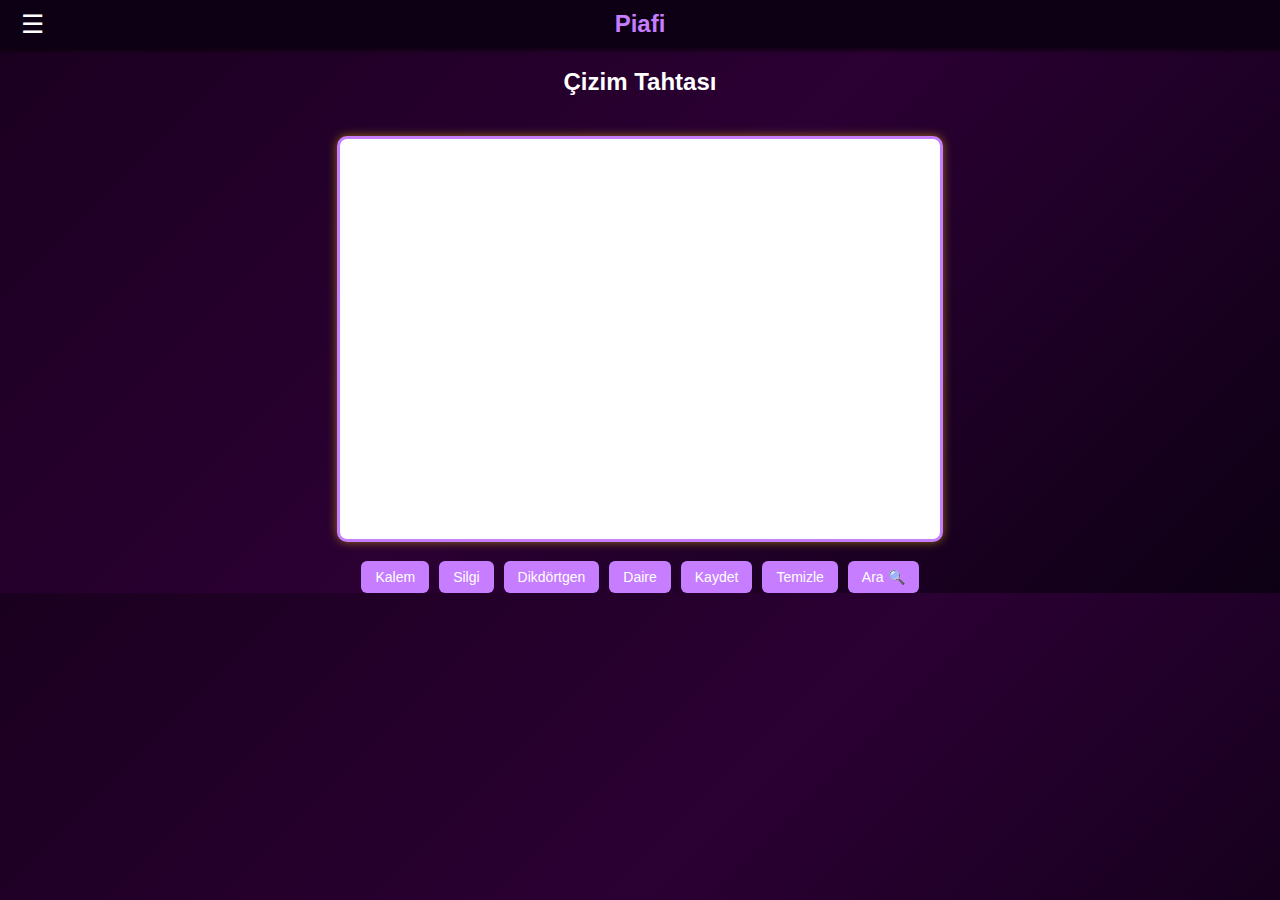
<file: index.html>
<!DOCTYPE html>
<html lang="tr">
<head>
  <meta charset="UTF-8">
  <meta name="viewport" content="width=device-width, initial-scale=1.0">
  <meta name="description" content="Piafi — Hayal ettiğiniz görseli çizerek bulmanızı sağlayan demo uygulama.">
  <title>Piafi - Çizim Tahtası</title>
  <style>
    body {
      margin: 0;
      font-family: Arial, sans-serif;
      background: linear-gradient(135deg, #1a001f, #2b0033, #0d0014);
      color: white;
      text-align: center;
      overflow-x: hidden;
    }

    header {
      display: flex;
      justify-content: flex-start;
      align-items: center;
      background: #0d0014;
      padding: 10px 20px;
      box-shadow: 0 2px 5px rgba(0,0,0,0.7);
      position: relative;
    }

    header h1 {
      margin: 0 auto;
      font-size: 24px;
      color: #c77dff;
    }

    .menu-btn {
      font-size: 26px;
      cursor: pointer;
      color: white;
      background: none;
      border: none;
      position: absolute;
      left: 15px;
      z-index: 11;
    }

    nav {
      display: none;
      flex-direction: column;
      position: absolute;
      top: 60px;
      left: 10px;
      background: #1a001f;
      border-radius: 10px;
      padding: 10px;
      box-shadow: 0 2px 5px rgba(0,0,0,0.5);
      z-index: 10;
    }

    nav.show {
      display: flex;
    }

    nav a {
      text-decoration: none;
      color: white;
      font-weight: bold;
      margin: 5px 0;
      transition: 0.3s;
    }

    nav a:hover {
      color: #c77dff;
    }

    .container {
      margin-top: 20px;
    }

    #drawingBoard {
      border: 3px solid #c77dff;
      background: white;
      margin-top: 20px;
      border-radius: 10px;
      box-shadow: 0 0 10px rgba(255,204,0,0.5);
      cursor: crosshair;
      touch-action: none;
      max-width: 95%;
    }

    .toolbar {
      margin-top: 15px;
      display: flex;
      justify-content: center;
      flex-wrap: wrap;
      gap: 10px;
    }

    .toolbar button {
      padding: 8px 14px;
      border: none;
      border-radius: 6px;
      background: #c77dff;
      color: white;
      cursor: pointer;
      font-size: 14px;
      transition: 0.3s;
    }

    .toolbar button:hover {
      background: #ffcc00;
      color: #111;
    }

    @media (max-width: 768px) {
      #drawingBoard {
        width: 90vw;
        height: 60vh;
      }
    }
  </style>
</head>
<body>
  <header>
    <button class="menu-btn" onclick="toggleMenu()">☰</button>
    <h1>Piafi</h1>
    <nav id="mobileNav">
      <a href="index.html">Ana Sayfa</a>
      <a href="kaydedilenler.html">Kaydedilenler</a>
      <a href="#">Ayarlar</a>
      <a href="#">Hakkında</a>
    </nav>
  </header>

  <div class="container">
    <h2>Çizim Tahtası</h2>
    <canvas id="drawingBoard" width="600" height="400"></canvas>

    <div class="toolbar">
      <button onclick="setTool('pen')">Kalem</button>
      <button onclick="setTool('eraser')">Silgi</button>
      <button onclick="setTool('rect')">Dikdörtgen</button>
      <button onclick="setTool('circle')">Daire</button>
      <button onclick="saveDrawing()">Kaydet</button>
      <button onclick="clearBoard()">Temizle</button>
      <button onclick="searchDrawing()">Ara 🔍</button>
    </div>
  </div>

  <script>
    // Menü aç/kapa
    function toggleMenu() {
      document.getElementById("mobileNav").classList.toggle("show");
    }

    const canvas = document.getElementById("drawingBoard");
    const ctx = canvas.getContext("2d");
    let drawing = false;
    let tool = "pen";
    let startX, startY;
    let tempImage = null;

    function setTool(selected) {
      tool = selected;
    }

    function getPos(e) {
      const rect = canvas.getBoundingClientRect();
      if (e.touches) {
        const x = e.touches[0].clientX - rect.left;
        const y = e.touches[0].clientY - rect.top;
        return { x, y };
      } else {
        return { x: e.offsetX, y: e.offsetY };
      }
    }

    function startDraw(e) {
      e.preventDefault();
      drawing = true;
      const pos = getPos(e);
      startX = pos.x;
      startY = pos.y;
      tempImage = ctx.getImageData(0, 0, canvas.width, canvas.height);
      if (tool === "pen" || tool === "eraser") {
        ctx.beginPath();
        ctx.moveTo(startX, startY);
      }
    }

    function draw(e) {
      if (!drawing) return;
      e.preventDefault();
      const pos = getPos(e);
      if (tool === "pen") {
        ctx.strokeStyle = "black";
        ctx.lineWidth = 2;
        ctx.lineTo(pos.x, pos.y);
        ctx.stroke();
      } else if (tool === "eraser") {
        ctx.strokeStyle = "white";
        ctx.lineWidth = 15;
        ctx.lineTo(pos.x, pos.y);
        ctx.stroke();
      } else if (tool === "rect" || tool === "circle") {
        ctx.putImageData(tempImage, 0, 0);
        const width = pos.x - startX;
        const height = pos.y - startY;
        ctx.strokeStyle = "black";
        ctx.lineWidth = 2;
        if (tool === "rect") {
          ctx.strokeRect(startX, startY, width, height);
        } else {
          const radius = Math.sqrt(width*width + height*height);
          ctx.beginPath();
          ctx.arc(startX, startY, radius, 0, Math.PI*2);
          ctx.stroke();
        }
      }
    }

    function stopDraw() {
      drawing = false;
    }

    canvas.addEventListener("mousedown", startDraw);
    canvas.addEventListener("mousemove", draw);
    canvas.addEventListener("mouseup", stopDraw);
    canvas.addEventListener("touchstart", startDraw);
    canvas.addEventListener("touchmove", draw);
    canvas.addEventListener("touchend", stopDraw);

   function saveDrawing() {
  const dataURL = canvas.toDataURL("image/png");
  // Çizim tamamen boş mu kontrol et
  const blank = document.createElement("canvas");
  blank.width = canvas.width;
  blank.height = canvas.height;
  if (dataURL === blank.toDataURL()) {
    alert("Boş bir çizimi kaydedemezsin!");
    return;
  }

  let saved = JSON.parse(localStorage.getItem("drawings")) || [];
  saved.push(dataURL);
  localStorage.setItem("drawings", JSON.stringify(saved));
  alert("Çizim başarıyla kaydedildi!");
  console.log("Kaydedilen çizim sayısı:", saved.length);
}


    function clearBoard() {
      ctx.clearRect(0, 0, canvas.width, canvas.height);
    }

    // Google Görseller arama
    function searchDrawing() {
      const dataURL = canvas.toDataURL("image/png");
      const form = document.createElement("form");
      form.method = "POST";
      form.enctype = "multipart/form-data";
      form.action = "https://www.google.com/searchbyimage/upload";
      form.target = "_blank";

      const input = document.createElement("input");
      input.type = "hidden";
      input.name = "encoded_image";
      input.value = dataURL;

      form.appendChild(input);
      document.body.appendChild(form);
      form.submit();
      document.body.removeChild(form);
    }
  </script>
</body>
</html>
</file>
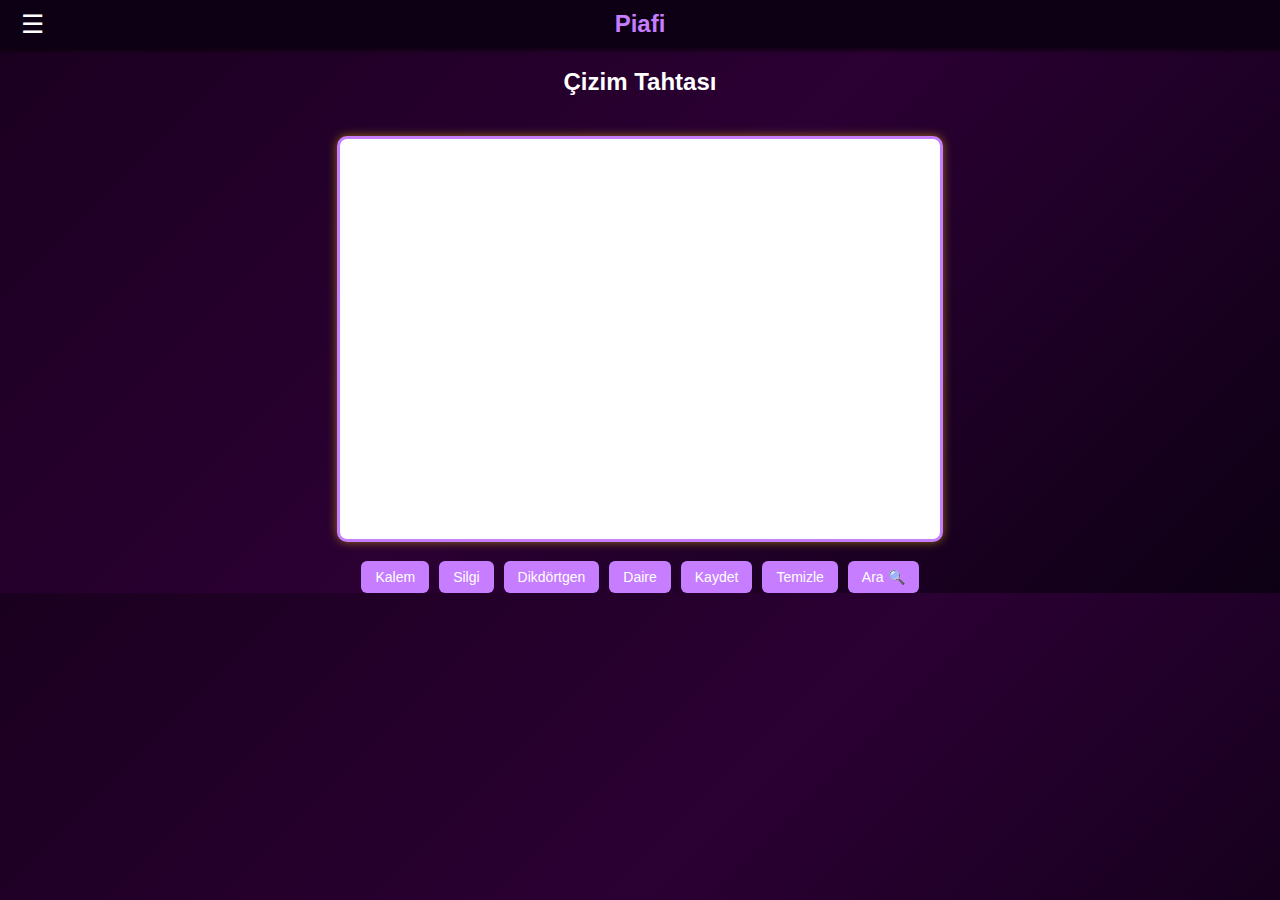
<file: frontend/index.html>
<!DOCTYPE html>
<html lang="tr">
<head>
  <meta charset="UTF-8">
  <meta name="viewport" content="width=device-width, initial-scale=1.0">
  <meta name="description" content="Piafi — Hayal ettiğiniz görseli çizerek bulmanızı sağlayan demo uygulama.">
  <title>Piafi - Çizim Tahtası</title>
  <link rel="stylesheet" href="style.css">
</head>
<body>
  <header>
    <button class="menu-btn" onclick="toggleMenu()">☰</button>
    <h1>Piafi</h1>
    <nav id="mobileNav">
      <a href="index.html">Ana Sayfa</a>
      <a href="kaydedilenler.html">Kaydedilenler</a>
      <a href="#">Ayarlar</a>
      <a href="#">Hakkında</a>
    </nav>
  </header>

  <div class="container">
    <h2>Çizim Tahtası</h2>
    <canvas id="drawingBoard" width="600" height="400"></canvas>

    <div class="toolbar">
      <button onclick="setTool('pen')">Kalem</button>
      <button onclick="setTool('eraser')">Silgi</button>
      <button onclick="setTool('rect')">Dikdörtgen</button>
      <button onclick="setTool('circle')">Daire</button>
      <button onclick="saveDrawing()">Kaydet</button>
      <button onclick="clearBoard()">Temizle</button>
      <button onclick="searchDrawing()">Ara 🔍</button>
    </div>

    <div id="searchResults">
      <h3>🔍 Benzer Görseller</h3>
      <div id="resultsGrid"></div>
    </div>
  </div>

  <script src="script.js"></script>
</body>
</html>
</file>
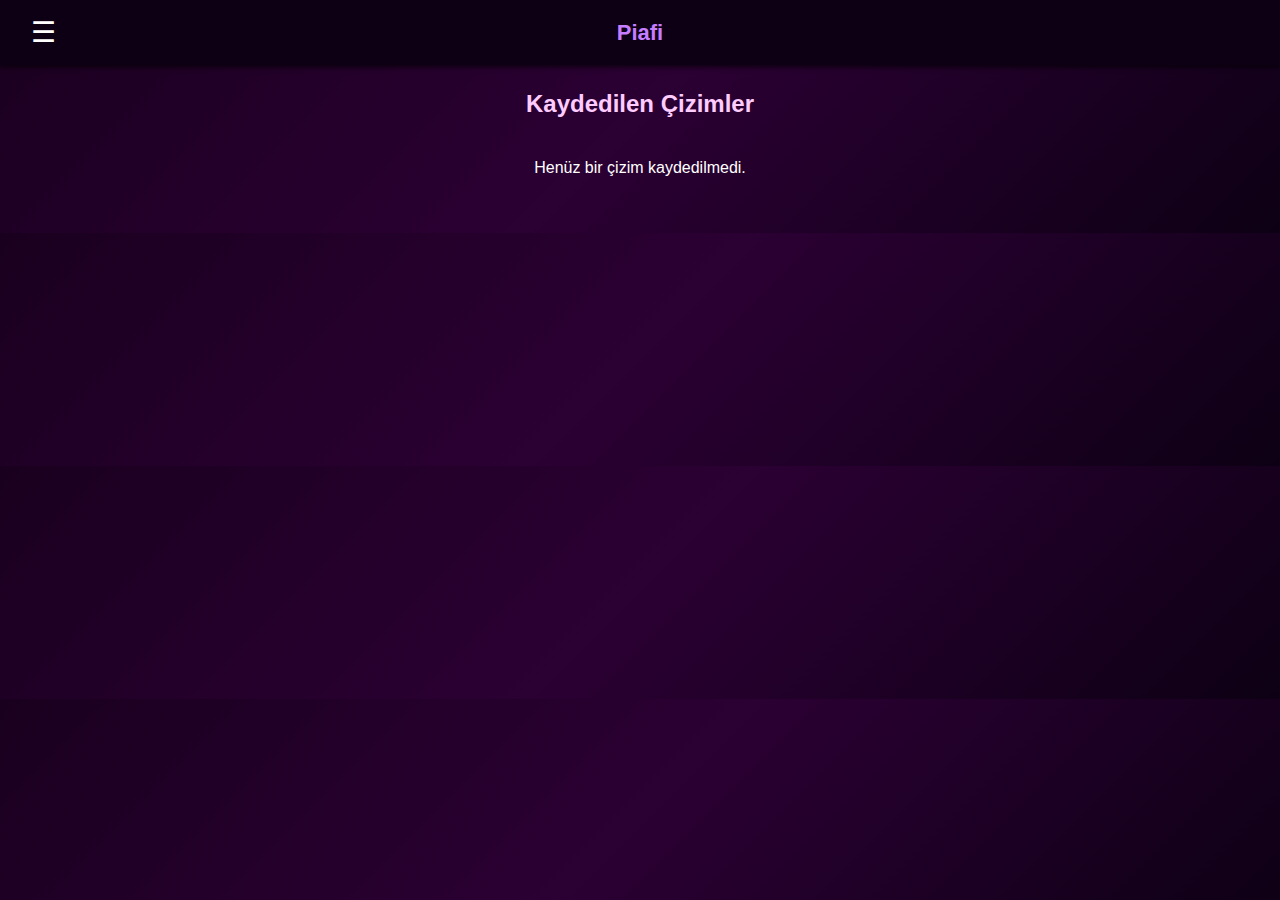
<file: kaydedilenler.html>
<!DOCTYPE html>
<html lang="tr">
<head>
  <meta charset="UTF-8">
  <meta name="viewport" content="width=device-width, initial-scale=1.0">
  <title>Piafi - Kaydedilenler</title>
  <style>
    body {
      margin: 0;
      font-family: Arial, sans-serif;
      background: linear-gradient(135deg, #1a001f, #2b0033, #0d0014);
      color: white;
      text-align: center;
    }

    header {
      display: flex;
      justify-content: space-between;
      align-items: center;
      background: #0d0014;
      padding: 15px 25px;
      box-shadow: 0 2px 5px rgba(0,0,0,0.7);
      position: sticky;
      top: 0;
      z-index: 10;
    }

    header h1 {
      margin: 0;
      font-size: 22px;
      color: #c77dff;
      position: absolute;
      left: 50%;
      transform: translateX(-50%);
    }

    .menu-toggle {
      font-size: 28px;
      cursor: pointer;
      color: white;
      background: none;
      border: none;
    }

    nav ul {
      list-style: none;
      margin: 0;
      padding: 0;
      display: none;
      flex-direction: column;
      background: #1a001f;
      position: absolute;
      top: 60px;
      left: 10px;
      border-radius: 10px;
      padding: 10px;
    }

    nav ul.active {
      display: flex;
    }

    nav ul li a {
      text-decoration: none;
      color: white;
      font-weight: bold;
      margin: 5px 0;
      transition: 0.3s;
    }

    nav ul li a:hover {
      color: #c77dff;
    }

    h2 {
      margin-top: 25px;
      color: #ffccff;
    }

    .gallery {
      display: flex;
      flex-wrap: wrap;
      justify-content: center;
      gap: 20px;
      margin: 25px auto 40px;
      padding: 0 10px;
    }

    .drawing-card {
      background: #1a001f;
      padding: 15px;
      border-radius: 10px;
      box-shadow: 0 0 10px rgba(255,255,255,0.2);
      width: 280px;
      max-width: 90%;
    }

    .drawing-card img {
      width: 100%;
      border-radius: 8px;
      background: white;
      border: 2px solid #c77dff;
    }

    .drawing-card button {
      margin: 8px 5px;
      padding: 8px 14px;
      background: #c77dff;
      border: none;
      border-radius: 6px;
      color: white;
      cursor: pointer;
      transition: 0.3s;
      font-size: 15px;
    }

    .drawing-card button:hover {
      background: #ffcc00;
      color: #111;
    }
  </style>
</head>
<body>
  <header>
    <button class="menu-toggle" id="menuToggle">☰</button>
    <h1>Piafi</h1>
    <nav>
      <ul id="menuList">
        <li><a href="index.html">Ana Sayfa</a></li>
        <li><a href="kaydedilenler.html">Kaydedilenler</a></li>
      </ul>
    </nav>
  </header>

  <h2>Kaydedilen Çizimler</h2>
  <div class="gallery" id="gallery"></div>

  <script>
    const menuToggle = document.getElementById("menuToggle");
    const menuList = document.getElementById("menuList");
    menuToggle.addEventListener("click", () => {
      menuList.classList.toggle("active");
    });

    const gallery = document.getElementById("gallery");
    const saved = JSON.parse(localStorage.getItem("savedDrawings")) || [];

    if (saved.length === 0) {
      gallery.innerHTML = "<p>Henüz bir çizim kaydedilmedi.</p>";
    } else {
      saved.forEach((dataURL, index) => {
        const card = document.createElement("div");
        card.classList.add("drawing-card");

        const img = document.createElement("img");
        img.src = dataURL;

        const downloadBtn = document.createElement("button");
        downloadBtn.textContent = "İndir";
        downloadBtn.onclick = () => {
          const a = document.createElement("a");
          a.href = dataURL;
          a.download = `cizim_${index + 1}.png`;
          a.click();
        };

        const deleteBtn = document.createElement("button");
        deleteBtn.textContent = "Sil";
        deleteBtn.onclick = () => {
          saved.splice(index, 1);
          localStorage.setItem("savedDrawings", JSON.stringify(saved));
          location.reload();
        };

        card.appendChild(img);
        card.appendChild(downloadBtn);
        card.appendChild(deleteBtn);
        gallery.appendChild(card);
      });
    }
  </script>
</body>
</html>
</file>
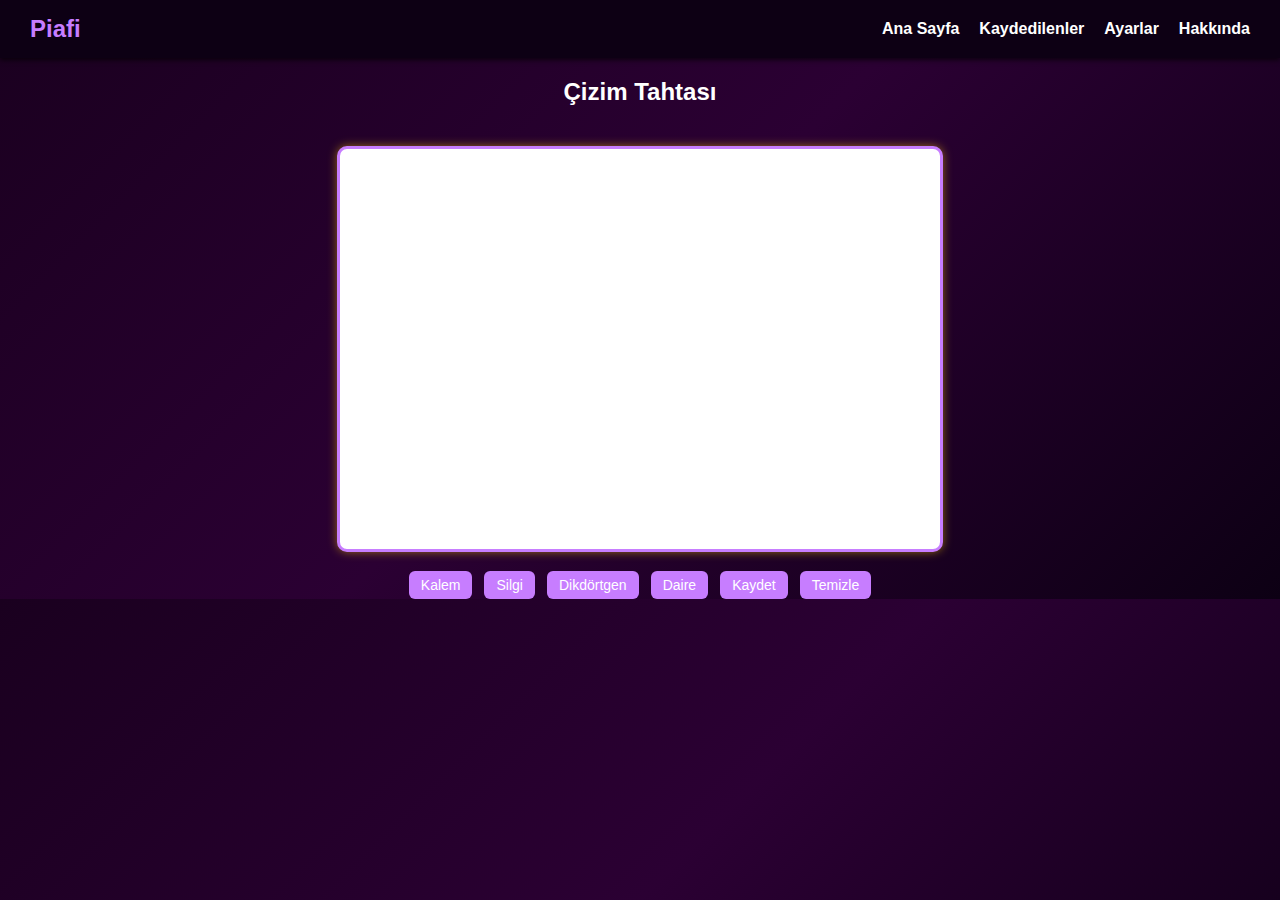
<file: sayfa.html>
<!DOCTYPE html>
<html lang="tr">
<head>
  <meta charset="UTF-8">
  <meta name="viewport" content="width=device-width, initial-scale=1.0">
  <title>Piafi - Çizim Tahtası</title>
  <style>
    body {
      margin: 0;
      font-family: Arial, sans-serif;
      background: linear-gradient(135deg, #1a001f, #2b0033, #0d0014);
      color: white;
      text-align: center;
    }

    header {
      display: flex;
      justify-content: space-between;
      align-items: center;
      background: #0d0014;
      padding: 15px 30px;
      box-shadow: 0 2px 5px rgba(0,0,0,0.7);
    }

    header h1 {
      margin: 0;
      font-size: 24px;
      color: #c77dff;
    }

    nav ul {
      list-style: none;
      margin: 0;
      padding: 0;
      display: flex;
      gap: 20px;
    }

    nav ul li a {
      text-decoration: none;
      color: white;
      font-weight: bold;
      transition: 0.3s;
    }

    nav ul li a:hover {
      color: #c77dff;
    }

    .container {
      margin-top: 20px;
    }

    #drawingBoard {
      border: 3px solid #c77dff;
      background: white;
      margin-top: 20px;
      border-radius: 10px;
      box-shadow: 0 0 10px rgba(255,204,0,0.5);
      cursor: crosshair;
    }

    .toolbar {
      margin-top: 15px;
      display: flex;
      justify-content: center;
      gap: 12px;
    }

    .toolbar button {
      padding: 6px 12px;
      border: none;
      border-radius: 6px;
      background: #c77dff;
      color: white;
      cursor: pointer;
      font-size: 14px;
      transition: 0.3s;
    }

    .toolbar button:hover {
      background: #ffcc00;
      color: #111;
    }
  </style>
</head>
<body>
  <header>
    <h1>Piafi</h1>
    <nav>
      <ul>
        <li><a href="sayfa.html">Ana Sayfa</a></li>
        <li><a href="kaydedilenler.html">Kaydedilenler</a></li>
        <li><a href="#">Ayarlar</a></li>
        <li><a href="#">Hakkında</a></li>
      </ul>
    </nav>
  </header>

  <div class="container">
    <h2>Çizim Tahtası</h2>
    <canvas id="drawingBoard" width="600" height="400"></canvas>

    <div class="toolbar">
      <button onclick="setTool('pen')">Kalem</button>
      <button onclick="setTool('eraser')">Silgi</button>
      <button onclick="setTool('rect')">Dikdörtgen</button>
      <button onclick="setTool('circle')">Daire</button>
      <button onclick="saveDrawing()">Kaydet</button>
      <button onclick="clearBoard()">Temizle</button>
    </div>
  </div>

  <script>
    const canvas = document.getElementById("drawingBoard");
    const ctx = canvas.getContext("2d");
    let drawing = false;
    let tool = "pen";
    let startX, startY;
    let tempImage = null; // önceden çizilmişi korumak için

    function setTool(selected) {
      tool = selected;
    }

    canvas.addEventListener("mousedown", (e) => {
      drawing = true;
      startX = e.offsetX;
      startY = e.offsetY;
      tempImage = ctx.getImageData(0, 0, canvas.width, canvas.height); // mevcut çizimi kaydet
      if (tool === "pen" || tool === "eraser") {
        ctx.beginPath();
        ctx.moveTo(startX, startY);
      }
    });

    canvas.addEventListener("mousemove", (e) => {
      if (!drawing) return;

      if (tool === "pen") {
        ctx.strokeStyle = "black";
        ctx.lineWidth = 2;
        ctx.lineTo(e.offsetX, e.offsetY);
        ctx.stroke();
      } 
      else if (tool === "eraser") {
        ctx.strokeStyle = "white";
        ctx.lineWidth = 15;
        ctx.lineTo(e.offsetX, e.offsetY);
        ctx.stroke();
      } 
      else if (tool === "rect" || tool === "circle") {
        ctx.putImageData(tempImage, 0, 0); // önceki çizimi geri yükle
        let width = e.offsetX - startX;
        let height = e.offsetY - startY;
        ctx.strokeStyle = "rgba(0,0,0,0.8)";
        ctx.lineWidth = 2;
        if (tool === "rect") {
          ctx.strokeRect(startX, startY, width, height);
        } else if (tool === "circle") {
          let radius = Math.sqrt(width * width + height * height);
          ctx.beginPath();
          ctx.arc(startX, startY, radius, 0, Math.PI * 2);
          ctx.stroke();
        }
      }
    });

    canvas.addEventListener("mouseup", (e) => {
      drawing = false;
    });

    function saveDrawing() {
      const dataURL = canvas.toDataURL("image/png");
      let saved = JSON.parse(localStorage.getItem("savedDrawings")) || [];
      saved.push(dataURL);
      localStorage.setItem("savedDrawings", JSON.stringify(saved));
      alert("Çizim kaydedildi! Kaydedilenler sayfasına gidebilirsin.");
    }

    function clearBoard() {
      ctx.clearRect(0, 0, canvas.width, canvas.height);
    }
  </script>
</body>
</html>
</file>
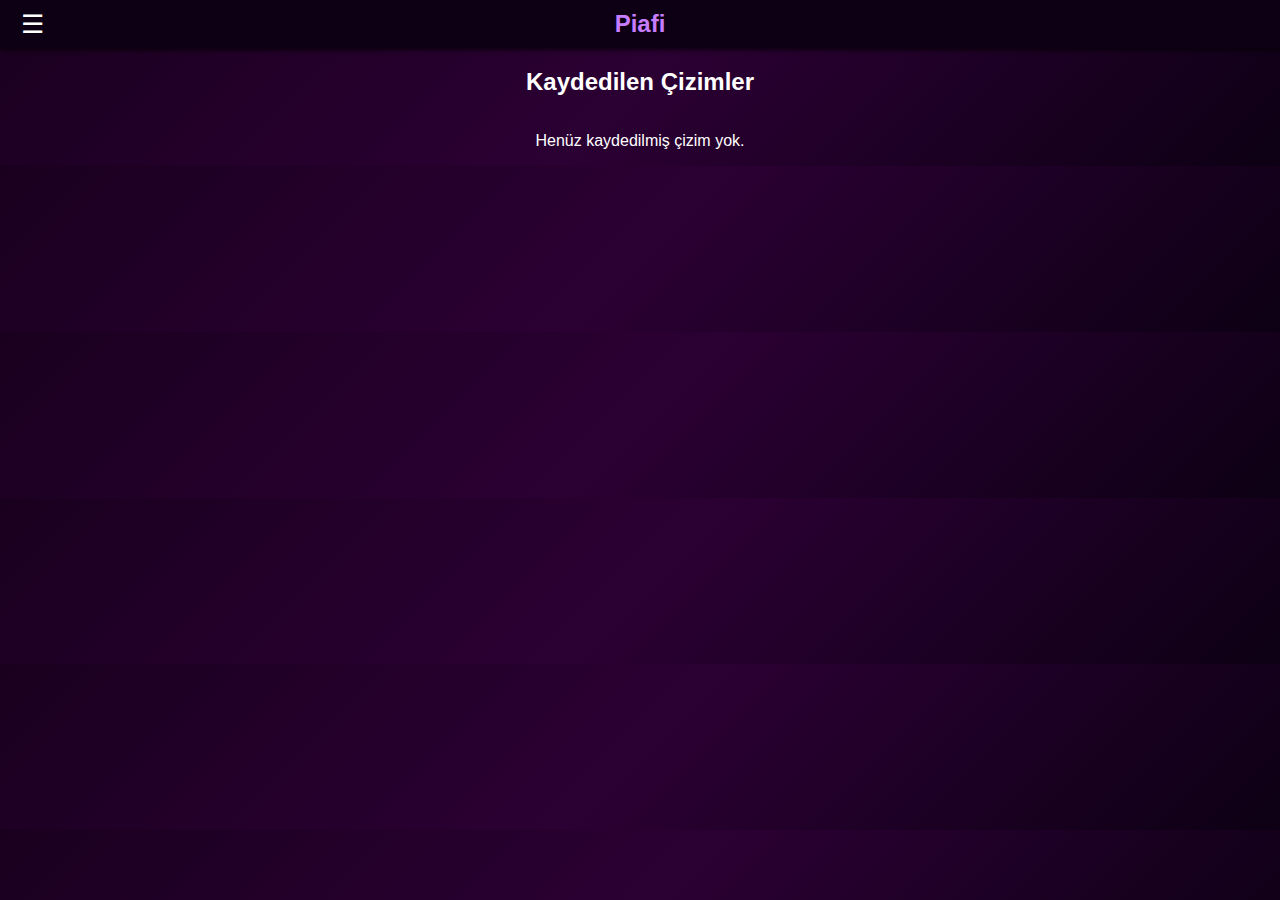
<file: frontend/kaydedilenler.html>
<!DOCTYPE html>
<html lang="tr">
<head>
  <meta charset="UTF-8">
  <meta name="viewport" content="width=device-width, initial-scale=1.0">
  <meta name="description" content="Piafi — Kaydedilen çizimlerinizi görüntüleyin.">
  <title>Piafi - Kaydedilenler</title>
  <!-- Ortak CSS dosyası -->
  <link rel="stylesheet" href="style.css">
</head>
<body>
  <header>
    <button class="menu-btn" onclick="toggleMenu()">☰</button>
    <h1>Piafi</h1>
    <nav id="mobileNav">
      <a href="index.html">Ana Sayfa</a>
      <a href="kaydedilenler.html">Kaydedilenler</a>
      <a href="#">Ayarlar</a>
      <a href="#">Hakkında</a>
    </nav>
  </header>

  <div class="container">
    <h2>Kaydedilen Çizimler</h2>
    <div id="savedDrawings" style="display:flex; flex-wrap:wrap; justify-content:center; gap:15px; margin-top:15px;"></div>
  </div>

  <!-- Ortak JS dosyası -->
  <script src="script.js"></script>
  <script>
    // Kaydedilen çizimleri localStorage'dan yükle
    function loadSavedDrawings() {
      const saved = JSON.parse(localStorage.getItem("drawings")) || [];
      const container = document.getElementById("savedDrawings");
      container.innerHTML = "";

      if (saved.length === 0) {
        container.innerHTML = "<p>Henüz kaydedilmiş çizim yok.</p>";
        return;
      }

      saved.forEach((dataURL, i) => {
        const img = document.createElement("img");
        img.src = dataURL;
        img.alt = "Çizim " + (i+1);
        img.style.width = "180px";
        img.style.border = "2px solid #c77dff";
        img.style.borderRadius = "10px";
        img.style.boxShadow = "0 0 10px rgba(255,204,255,0.4)";
        container.appendChild(img);
      });
    }

    // Sayfa açıldığında çalıştır
    window.onload = loadSavedDrawings;
  </script>
</body>
</html>
</file>
<file: frontend/style.css>
body {
  margin: 0;
  font-family: Arial, sans-serif;
  background: linear-gradient(135deg, #1a001f, #2b0033, #0d0014);
  color: white;
  text-align: center;
  overflow-x: hidden;
}

header {
  display: flex;
  justify-content: flex-start;
  align-items: center;
  background: #0d0014;
  padding: 10px 20px;
  box-shadow: 0 2px 5px rgba(0,0,0,0.7);
  position: relative;
}

header h1 {
  margin: 0 auto;
  font-size: 24px;
  color: #c77dff;
}

.menu-btn {
  font-size: 26px;
  cursor: pointer;
  color: white;
  background: none;
  border: none;
  position: absolute;
  left: 15px;
  z-index: 11;
}

nav {
  display: none;
  flex-direction: column;
  position: absolute;
  top: 60px;
  left: 10px;
  background: #1a001f;
  border-radius: 10px;
  padding: 10px;
  box-shadow: 0 2px 5px rgba(0,0,0,0.5);
  z-index: 10;
}

nav.show { display: flex; }

nav a {
  text-decoration: none;
  color: white;
  font-weight: bold;
  margin: 5px 0;
  transition: 0.3s;
}

nav a:hover { color: #c77dff; }

.container { margin-top: 20px; }

#drawingBoard {
  border: 3px solid #c77dff;
  background: white;
  margin-top: 20px;
  border-radius: 10px;
  box-shadow: 0 0 10px rgba(255,204,0,0.5);
  cursor: crosshair;
  touch-action: none;
  max-width: 95%;
}

.toolbar {
  margin-top: 15px;
  display: flex;
  justify-content: center;
  flex-wrap: wrap;
  gap: 10px;
}

.toolbar button {
  padding: 8px 14px;
  border: none;
  border-radius: 6px;
  background: #c77dff;
  color: white;
  cursor: pointer;
  font-size: 14px;
  transition: 0.3s;
}

.toolbar button:hover {
  background: #ffcc00;
  color: #111;
}

#searchResults {
  display: none;
  margin-top: 30px;
}

#resultsGrid {
  display: flex;
  flex-wrap: wrap;
  justify-content: center;
  gap: 15px;
  margin-top: 15px;
}

#resultsGrid img {
  width: 180px;
  border-radius: 10px;
  border: 2px solid #c77dff;
  box-shadow: 0 0 10px rgba(255,204,255,0.4);
  cursor: pointer;
}

@media (max-width: 768px) {
  #drawingBoard { width: 90vw; height: 60vh; }
}
</file>
